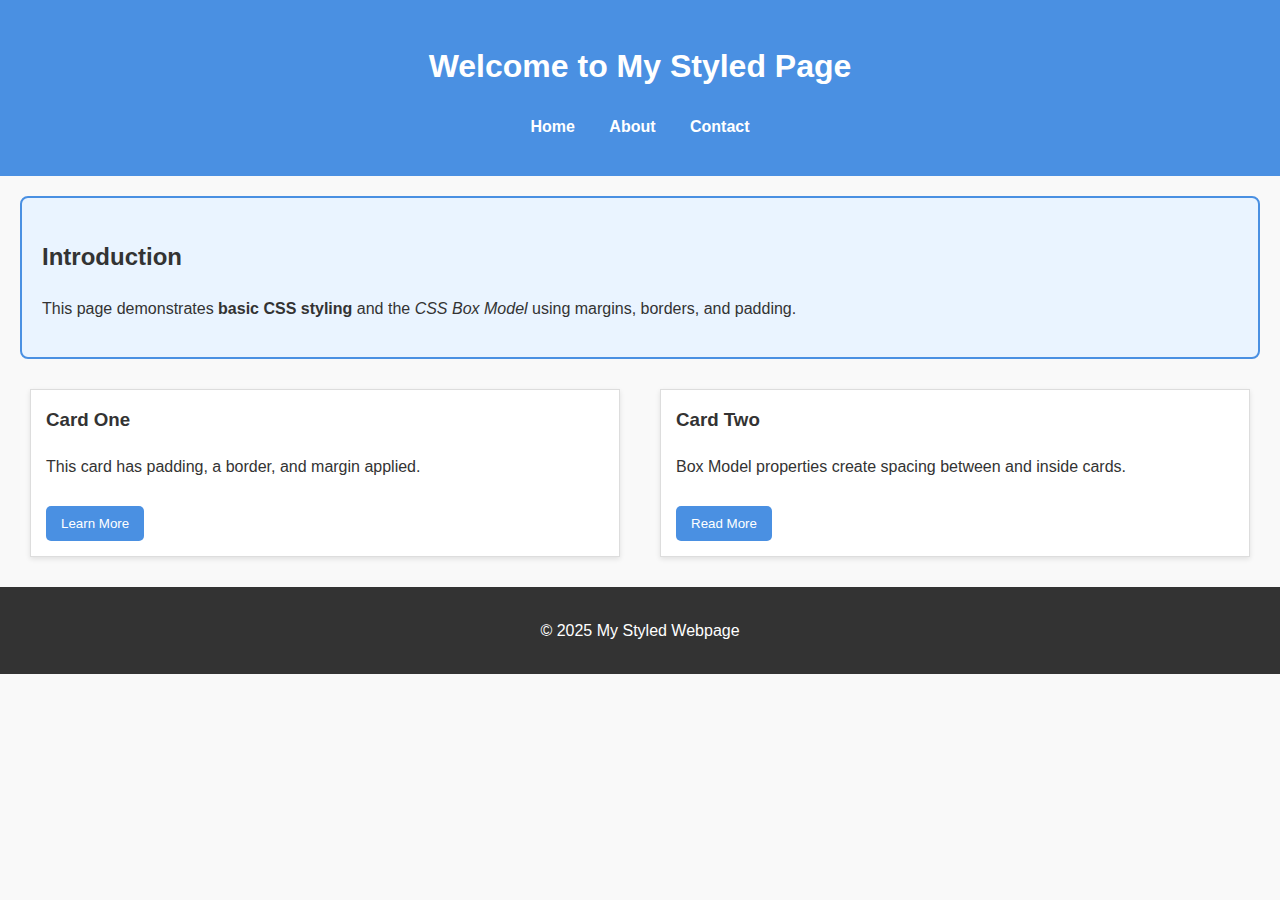
<file: wk3/index.html>
<!DOCTYPE html>
<html lang="en">
<head>
  <meta charset="UTF-8">
  <meta name="viewport" content="width=device-width, initial-scale=1.0">
  <title>CSS Basics & Box Model Demo</title>
  <!-- Link external stylesheet -->
  <link rel="stylesheet" href="styles.css">
</head>
<body>
  <header class="site-header">
    <h1>Welcome to My Styled Page</h1>
    <nav>
      <ul class="nav-menu">
        <li><a href="#">Home</a></li>
        <li><a href="#">About</a></li>
        <li><a href="#">Contact</a></li>
      </ul>
    </nav>
  </header>

  <main>
    <section class="intro">
      <h2>Introduction</h2>
      <p>
        This page demonstrates <strong>basic CSS styling</strong> and the 
        <em>CSS Box Model</em> using margins, borders, and padding. 
      </p>
    </section>

    <section class="cards">
      <div class="card">
        <h3>Card One</h3>
        <p>This card has padding, a border, and margin applied.</p>
        <button>Learn More</button>
      </div>
      <div class="card">
        <h3>Card Two</h3>
        <p>Box Model properties create spacing between and inside cards.</p>
        <button>Read More</button>
      </div>
    </section>
  </main>

  <footer class="site-footer">
    <p>&copy; 2025 My Styled Webpage</p>
  </footer>
</body>
</html>
</file>
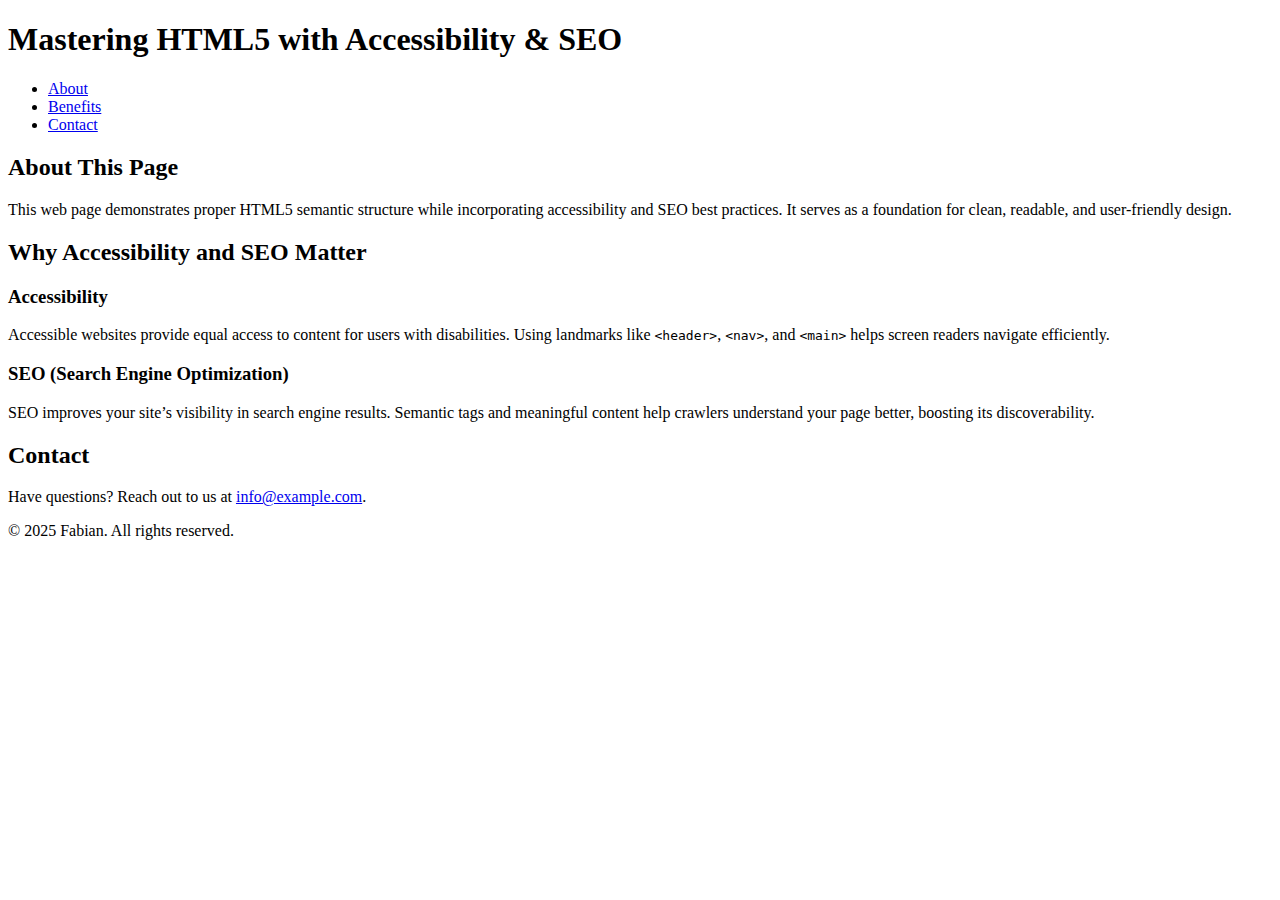
<file: wk 1/week 1 index.html.html>
<!DOCTYPE html>
<html lang="en">
<head>
  <meta charset="UTF-8" />
  <meta name="viewport" content="width=device-width, initial-scale=1.0" />
  <meta name="description" content="Learn the essentials of modern HTML5, accessibility best practices, and SEO-friendly web design." />
  <meta name="keywords" content="HTML5, accessibility, SEO, web development, semantic HTML" />
  <meta name="author" content="Fabian" />
  <title>HTML5 Accessibility & SEO Basics</title>
</head>
<body>

  <header role="banner">
    <h1>Mastering HTML5 with Accessibility & SEO</h1>
    <nav role="navigation" aria-label="Main Navigation">
      <ul>
        <li><a href="#about">About</a></li>
        <li><a href="#benefits">Benefits</a></li>
        <li><a href="#contact">Contact</a></li>
      </ul>
    </nav>
  </header>

  <main role="main">
    <section id="about">
      <h2>About This Page</h2>
      <p>This web page demonstrates proper HTML5 semantic structure while incorporating accessibility and SEO best practices. It serves as a foundation for clean, readable, and user-friendly design.</p>
    </section>

    <section id="benefits">
      <h2>Why Accessibility and SEO Matter</h2>
      <article>
        <h3>Accessibility</h3>
        <p>Accessible websites provide equal access to content for users with disabilities. Using landmarks like <code>&lt;header&gt;</code>, <code>&lt;nav&gt;</code>, and <code>&lt;main&gt;</code> helps screen readers navigate efficiently.</p>
      </article>
      <article>
        <h3>SEO (Search Engine Optimization)</h3>
        <p>SEO improves your site’s visibility in search engine results. Semantic tags and meaningful content help crawlers understand your page better, boosting its discoverability.</p>
      </article>
    </section>

    <section id="contact">
      <h2>Contact</h2>
      <p>Have questions? Reach out to us at <a href="mailto:info@example.com">info@example.com</a>.</p>
    </section>
  </main>

  <footer role="contentinfo">
    <p>&copy; 2025 Fabian. All rights reserved.</p>
  </footer>

</body>
</html>
</file>
<file: wk3/styles.css>
/* ====== Global Styles ====== */
body {
  font-family: Arial, sans-serif;
  margin: 0; /* Remove default browser margin */
  padding: 0;
  background-color: #f9f9f9;
  color: #333;
  line-height: 1.6;
}

/* ====== Header & Navigation ====== */
.site-header {
  background-color: #4a90e2;
  color: white;
  padding: 20px;
  text-align: center;
}

.nav-menu {
  list-style: none;
  padding: 0;
  margin-top: 10px;
}

.nav-menu li {
  display: inline-block;
  margin: 0 15px;
}

.nav-menu a {
  text-decoration: none;
  color: white;
  font-weight: bold;
}

/* ====== Sections ====== */
.intro {
  background-color: #eaf4ff;
  margin: 20px;
  padding: 20px;
  border: 2px solid #4a90e2;
  border-radius: 8px;
}

/* ====== Cards Section ====== */
.cards {
  display: flex;
  gap: 20px;
  margin: 20px;
}

.card {
  background: white;
  border: 1px solid #ddd;
  padding: 15px;
  margin: 10px;
  flex: 1;
  box-shadow: 0 2px 5px rgba(0,0,0,0.1);
}

.card h3 {
  margin-top: 0;
}

.card button {
  background-color: #4a90e2;
  color: white;
  border: none;
  padding: 10px 15px;
  margin-top: 10px;
  cursor: pointer;
  border-radius: 5px;
}

.card button:hover {
  background-color: #357ab8;
}

/* ====== Footer ====== */
.site-footer {
  text-align: center;
  background-color: #333;
  color: white;
  padding: 15px;
  margin-top: 20px;
}
</file>
